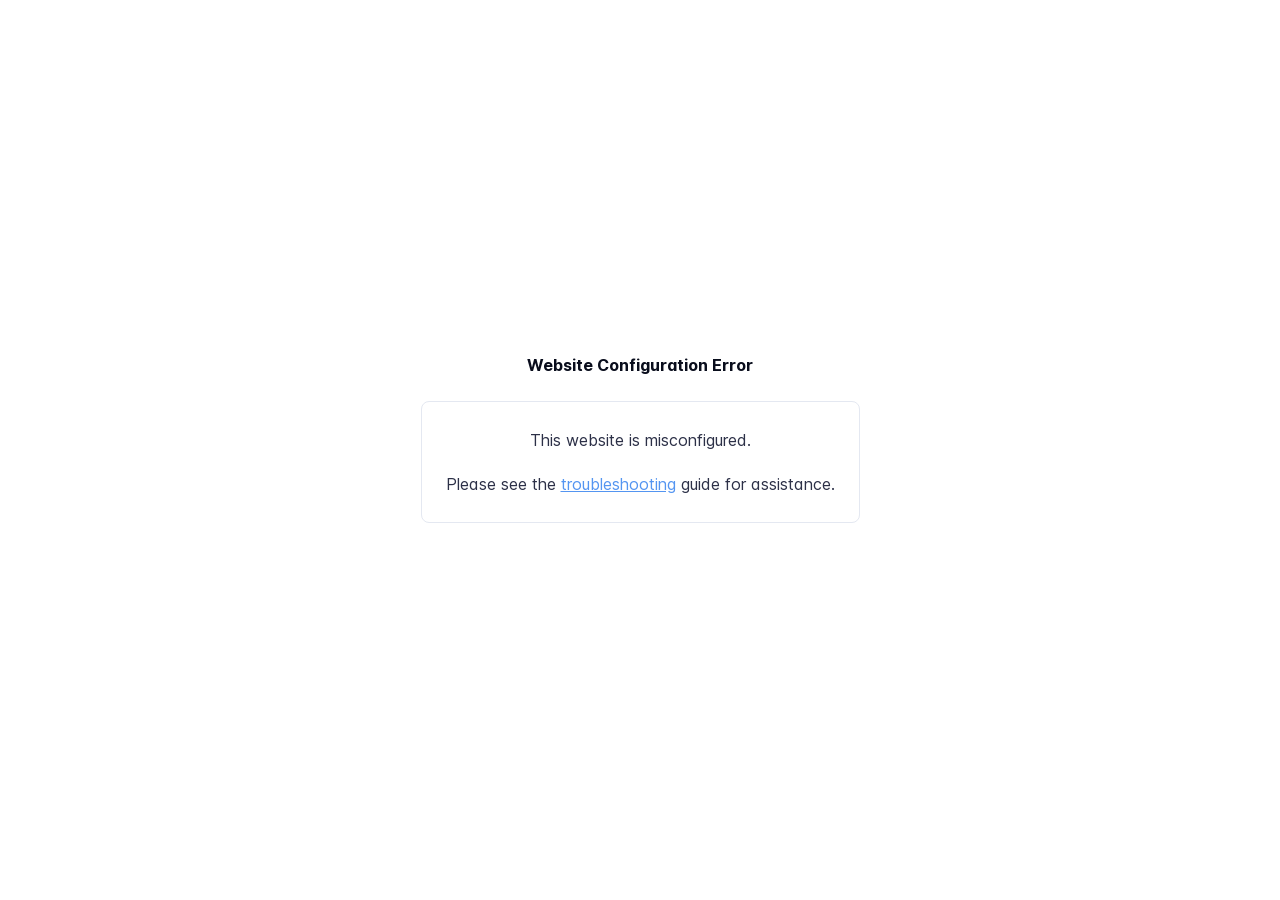
<file: index.html>
<!DOCTYPE html>
<html lang="en" class="h-full">
<head>
    <meta charset="UTF-8">
    <meta name="viewport" content="width=device-width,initial-scale=1">
    <meta name="color-scheme" content="light dark">
    <meta name="turbo-root" content="/arachne">
    <meta name="turbo-cache-control" content="no-cache" data-turbo-track="reload" data-track-token="4.6.0.844879558706">

    <!-- See retype.com -->
    <meta name="generator" content="Retype 4.6.0">

    <!-- Primary Meta Tags -->
    <title>Arachne linked-read aligner | Arachne</title>
    <meta name="title" content="Arachne linked-read aligner | Arachne">
    <meta name="description" content="Arachne is a fork of Lariat that takes the best parts of lariat (speed, usability, not being C++) and marries it with the mapping performance of EMA. Because of this and other improvements and updates, Arachne output will be different from either Lariat or EMA output, presumably better.">

    <!-- Canonical -->
    <link rel="canonical" href="https://blinkseq.github.io/arachne/">
    <link rel="sitemap" type="application/xml" title="Sitemap" href="https://blinkseq.github.io/arachne/sitemap.xml">

    <!-- Open Graph -->
    <meta property="og:type" content="website">
    <meta property="og:url" content="https://blinkseq.github.io/arachne/">
    <meta property="og:title" content="Arachne linked-read aligner | Arachne">
    <meta property="og:description" content="Arachne is a fork of Lariat that takes the best parts of lariat (speed, usability, not being C++) and marries it with the mapping performance of EMA. Because of this and other improvements and updates, Arachne output will be different from either Lariat or EMA output, presumably better.">
    <meta property="og:image" content="https://blinkseq.github.io/arachne/static/logo.png">
    <meta property="og:image:width" content="1200">
    <meta property="og:image:height" content="630">
    <meta property="og:image:alt" content="Arachne linked-read aligner | Arachne">
    <meta property="og:site_name" content="">
    <meta property="og:locale" content="en_US">

    <!-- Twitter -->
    <meta name="twitter:card" content="summary_large_image">
    <meta name="twitter:url" content="https://blinkseq.github.io/arachne/">
    <meta name="twitter:title" content="Arachne linked-read aligner | Arachne">
    <meta name="twitter:description" content="Arachne is a fork of Lariat that takes the best parts of lariat (speed, usability, not being C++) and marries it with the mapping performance of EMA. Because of this and other improvements and updates, Arachne output will be different from either Lariat or EMA output, presumably better.">
    <meta name="twitter:image" content="https://blinkseq.github.io/arachne/static/logo.png">
    <meta name="twitter:image:alt" content="Arachne linked-read aligner | Arachne">

    <!-- Alternate Markdown -->
    <link rel="alternate" type="text/markdown" href="https://blinkseq.github.io/arachne/index.md">

    <script data-cfasync="false">(function(){var cl=document.documentElement.classList,ls=localStorage.getItem("retype_scheme"),hd=cl.contains("dark"),hl=cl.contains("light"),wm=window.matchMedia&&window.matchMedia("(prefers-color-scheme: dark)").matches;if(ls==="dark"||(!ls&&wm&&!hd&&!hl)){cl.remove("light");cl.add("dark")}else if(ls==="light"||(!ls&&!wm&&!hd&&!hl)){cl.remove("dark");cl.add("light")}})();</script>

    <link id="retype-favicon" rel="icon" href="static/favicon.png" />
    <link href="resources/css/retype.css?v=4.6.0.844879558706" rel="stylesheet">

    <script data-cfasync="false" src="resources/js/config.js?v=4.6.0.844879558706" data-turbo-eval="false" defer></script>
    <script data-cfasync="false" src="resources/js/retype.js?v=4.6.0" data-turbo-eval="false" defer></script>
    <script id="lunr-js" data-cfasync="false" src="resources/js/lunr.js?v=4.6.0.844879558706" data-turbo-eval="false" defer></script>
</head>
<body>
    <div id="retype-app" class="relative text-base antialiased text-base-text bg-base-bg font-body">
    <div class="absolute bottom-0 left-0" style="top: 5rem; right: 50%"></div>

    <header id="retype-header" class="sticky top-0 z-30 flex w-full h-16 bg-header-bg border-b border-header-border md:h-20">
        <div class="container relative flex items-center justify-between pr-6 grow md:justify-start">
            <!-- Mobile menu button skeleton -->
            <button v-cloak class="skeleton retype-mobile-menu-button flex items-center justify-center shrink-0 overflow-hidden dark:text-white focus:outline-hidden rounded-full w-10 h-10 ml-3.5 md:hidden"><svg xmlns="http://www.w3.org/2000/svg" class="mb-px shrink-0" width="24" height="24" viewBox="0 0 24 24" role="presentation" style="margin-bottom: 0px;"><g fill="currentColor"><path d="M2 4h20v2H2zM2 11h20v2H2zM2 18h20v2H2z"></path></g></svg></button>
            <div v-cloak id="retype-sidebar-left-toggle-button"></div>
    
            <!-- Logo -->
            <div class="flex items-center justify-between h-full py-2 md:w-75">
                <div class="flex items-center px-2 md:px-6">
                    <a id="retype-branding-logo" href="https://blinkseq.github.io/arachne/" class="flex items-center leading-snug text-2xl">
                        <span class="grow-0 shrink-0 overflow-hidden">
                            <img class="max-h-10 dark:hidden md:inline-block" src="static/logo.png" alt="" width="179" height="40">
                            <img class="max-h-10 hidden dark:inline-block" src="static/logo_dark.png" alt="" width="179" height="40">
                        </span>
                    </a><span id="retype-branding-label" class="inline-flex mt-1 px-2 py-1 ml-4 text-xs font-medium leading-none items-center rounded-md bg-branding-label-bg text-branding-label-text ring-1 ring-branding-label-border ring-inset md:inline-block">0.3</span>
                </div>
    
                <span class="hidden h-8 border-r md:inline-block border-base-border"></span>
            </div>
    
            <div class="flex justify-between md:grow">
                <!-- Top Nav -->
                <nav id="retype-header-nav" class="hidden md:flex">
                    <ul class="flex flex-col mb-4 md:pl-16 md:mb-0 md:flex-row md:items-center">
                        <li class="mr-6">
                            <a class="py-2 md:mb-0 inline-flex items-center text-sm whitespace-nowrap transition-colors duration-200 ease-linear md:text-header-text font-header-text hover:text-header-text-hover" href="https://blinkseq.github.io/" target="_blank">
                                <img class="block shrink-0 mr-1.5" width="18" height="18" alt="" aria-hidden="true" src="https://blinkseq.github.io/_astro/logo.DGThwx8R_1NHPA4.webp">
                                <span>BLink-Seq</span>
                            </a>
                        </li>
                        <li class="mr-6">
                            <a class="py-2 md:mb-0 inline-flex items-center text-sm whitespace-nowrap transition-colors duration-200 ease-linear md:text-header-text font-header-text hover:text-header-text-hover" href="https://github.com/pdimens/arachne" target="_blank">
                                <svg xmlns="http://www.w3.org/2000/svg" class="block shrink-0 mr-1.5" width="18" height="18" viewBox="0 0 24 24" fill="currentColor" aria-hidden="true" focusable="false">
                                    <path d="M10.226 17.284c-2.965-.36-5.054-2.493-5.054-5.256 0-1.123.404-2.336 1.078-3.144-.292-.741-.247-2.314.09-2.965.898-.112 2.111.36 2.83 1.01.853-.269 1.752-.404 2.853-.404 1.1 0 1.999.135 2.807.382.696-.629 1.932-1.1 2.83-.988.315.606.36 2.179.067 2.942.72.854 1.101 2 1.101 3.167 0 2.763-2.089 4.852-5.098 5.234.763.494 1.28 1.572 1.28 2.807v2.336c0 .674.561 1.056 1.235.786 4.066-1.55 7.255-5.615 7.255-10.646C23.5 6.188 18.334 1 11.978 1 5.62 1 .5 6.188.5 12.545c0 4.986 3.167 9.12 7.435 10.669.606.225 1.19-.18 1.19-.786V20.63a2.9 2.9 0 0 1-1.078.224c-1.483 0-2.359-.808-2.987-2.313-.247-.607-.517-.966-1.034-1.033-.27-.023-.359-.135-.359-.27 0-.27.45-.471.898-.471.652 0 1.213.404 1.797 1.235.45.651.921.943 1.483.943.561 0 .92-.202 1.437-.719.382-.381.674-.718.944-.943"/>
                                </svg>
                                <span>Source</span>
                            </a>
                        </li>
    
                    </ul>
                </nav>
    
                <div v-cloak class="flex justify-end grow">
                    <div id="retype-mobile-search-button"></div>
                    <doc-search-desktop></doc-search-desktop>
    
                    <doc-theme-switch class="lg:ml-2"></doc-theme-switch>
                    <doc-history></doc-history>
                </div>
            </div>
        </div>
    </header>


    <div id="retype-container" class="container relative flex bg-white">
        <!-- Sidebar Skeleton -->
        <div v-cloak class="fixed flex flex-col shrink-0 duration-300 ease-in-out bg-sidebar-left-bg border-sidebar-left-border sidebar top-20 w-75 border-r h-screen md:sticky transition-transform skeleton">
        
        
            <div class="pl-6 mt-1 mb-4">
                <div class="w-32 h-3 mb-4 bg-skeleton-bg rounded-full loading"></div>
                <div class="w-48 h-3 mb-4 bg-skeleton-bg rounded-full loading"></div>
                <div class="w-40 h-3 mb-4 bg-skeleton-bg rounded-full loading"></div>
                <div class="w-32 h-3 mb-4 bg-skeleton-bg rounded-full loading"></div>
                <div class="w-48 h-3 mb-4 bg-skeleton-bg rounded-full loading"></div>
                <div class="w-40 h-3 mb-4 bg-skeleton-bg rounded-full loading"></div>
            </div>
        
            <div class="shrink-0 mt-auto bg-transparent dark:border-base-border">
                <a class="flex items-center justify-center flex-nowrap h-16 text-gray-350 dark:text-dark-400 hover:text-gray-600 dark:hover:text-dark-300 transition-colors duration-150 ease-in docs-powered-by" target="_blank" href="https://retype.com/" rel="noopener">
                    <span class="text-xs whitespace-nowrap">Powered by</span>
                    <svg xmlns="http://www.w3.org/2000/svg" class="ml-2" fill="currentColor" width="96" height="20" overflow="visible"><path d="M0 0v20h13.59V0H0zm11.15 17.54H2.44V2.46h8.71v15.08zM15.8 20h2.44V4.67L15.8 2.22zM20.45 6.89V20h2.44V9.34z"/><g><path d="M40.16 8.44c0 1.49-.59 2.45-1.75 2.88l2.34 3.32h-2.53l-2.04-2.96h-1.43v2.96h-2.06V5.36h3.5c1.43 0 2.46.24 3.07.73s.9 1.27.9 2.35zm-2.48 1.1c.26-.23.38-.59.38-1.09 0-.5-.13-.84-.4-1.03s-.73-.28-1.39-.28h-1.54v2.75h1.5c.72 0 1.2-.12 1.45-.35zM51.56 5.36V7.2h-4.59v1.91h4.13v1.76h-4.13v1.92h4.74v1.83h-6.79V5.36h6.64zM60.09 7.15v7.48h-2.06V7.15h-2.61V5.36h7.28v1.79h-2.61zM70.81 14.64h-2.06v-3.66l-3.19-5.61h2.23l1.99 3.45 1.99-3.45H74l-3.19 5.61v3.66zM83.99 6.19c.65.55.97 1.4.97 2.55s-.33 1.98-1 2.51-1.68.8-3.04.8h-1.23v2.59h-2.06V5.36h3.26c1.42 0 2.45.28 3.1.83zm-1.51 3.65c.25-.28.37-.69.37-1.22s-.16-.92-.48-1.14c-.32-.23-.82-.34-1.5-.34H79.7v3.12h1.38c.68 0 1.15-.14 1.4-.42zM95.85 5.36V7.2h-4.59v1.91h4.13v1.76h-4.13v1.92H96v1.83h-6.79V5.36h6.64z"/></g></svg>
                </a>
            </div>
        </div>
        
        <!-- Sidebar component -->
        <doc-sidebar v-cloak>
            <template #sidebar-footer>
                <div class="shrink-0 mt-auto border-t md:bg-transparent md:border-none dark:border-base-border">
        
                    <div class="py-3 px-6 md:hidden border-b dark:border-base-border">
                        <nav>
                            <ul class="flex flex-wrap justify-center items-center">
                                <li class="mr-6">
                                    <a class="block py-1 inline-flex items-center text-sm whitespace-nowrap transition-colors duration-200 ease-linear md:text-header-text font-header-text hover:text-header-text-hover" href="https://blinkseq.github.io/" target="_blank">
                                        <img class="block shrink-0 mr-1.5" width="18" height="18" alt="" aria-hidden="true" src="https://blinkseq.github.io/_astro/logo.DGThwx8R_1NHPA4.webp">
                                        <span>BLink-Seq</span>
                                    </a>
                                </li>
                                <li class="mr-6">
                                    <a class="block py-1 inline-flex items-center text-sm whitespace-nowrap transition-colors duration-200 ease-linear md:text-header-text font-header-text hover:text-header-text-hover" href="https://github.com/pdimens/arachne" target="_blank">
                                        <svg xmlns="http://www.w3.org/2000/svg" class="block shrink-0 mr-1.5" width="18" height="18" viewBox="0 0 24 24" fill="currentColor" aria-hidden="true" focusable="false">
                                            <path d="M10.226 17.284c-2.965-.36-5.054-2.493-5.054-5.256 0-1.123.404-2.336 1.078-3.144-.292-.741-.247-2.314.09-2.965.898-.112 2.111.36 2.83 1.01.853-.269 1.752-.404 2.853-.404 1.1 0 1.999.135 2.807.382.696-.629 1.932-1.1 2.83-.988.315.606.36 2.179.067 2.942.72.854 1.101 2 1.101 3.167 0 2.763-2.089 4.852-5.098 5.234.763.494 1.28 1.572 1.28 2.807v2.336c0 .674.561 1.056 1.235.786 4.066-1.55 7.255-5.615 7.255-10.646C23.5 6.188 18.334 1 11.978 1 5.62 1 .5 6.188.5 12.545c0 4.986 3.167 9.12 7.435 10.669.606.225 1.19-.18 1.19-.786V20.63a2.9 2.9 0 0 1-1.078.224c-1.483 0-2.359-.808-2.987-2.313-.247-.607-.517-.966-1.034-1.033-.27-.023-.359-.135-.359-.27 0-.27.45-.471.898-.471.652 0 1.213.404 1.797 1.235.45.651.921.943 1.483.943.561 0 .92-.202 1.437-.719.382-.381.674-.718.944-.943"/>
                                        </svg>
                                        <span>Source</span>
                                    </a>
                                </li>
        
                            </ul>
                        </nav>
                    </div>
        
                    <a class="flex items-center justify-center flex-nowrap h-16 text-gray-350 dark:text-dark-400 hover:text-gray-600 dark:hover:text-dark-300 transition-colors duration-150 ease-in docs-powered-by" target="_blank" href="https://retype.com/" rel="noopener">
                        <span class="text-xs whitespace-nowrap">Powered by</span>
                        <svg xmlns="http://www.w3.org/2000/svg" class="ml-2" fill="currentColor" width="96" height="20" overflow="visible"><path d="M0 0v20h13.59V0H0zm11.15 17.54H2.44V2.46h8.71v15.08zM15.8 20h2.44V4.67L15.8 2.22zM20.45 6.89V20h2.44V9.34z"/><g><path d="M40.16 8.44c0 1.49-.59 2.45-1.75 2.88l2.34 3.32h-2.53l-2.04-2.96h-1.43v2.96h-2.06V5.36h3.5c1.43 0 2.46.24 3.07.73s.9 1.27.9 2.35zm-2.48 1.1c.26-.23.38-.59.38-1.09 0-.5-.13-.84-.4-1.03s-.73-.28-1.39-.28h-1.54v2.75h1.5c.72 0 1.2-.12 1.45-.35zM51.56 5.36V7.2h-4.59v1.91h4.13v1.76h-4.13v1.92h4.74v1.83h-6.79V5.36h6.64zM60.09 7.15v7.48h-2.06V7.15h-2.61V5.36h7.28v1.79h-2.61zM70.81 14.64h-2.06v-3.66l-3.19-5.61h2.23l1.99 3.45 1.99-3.45H74l-3.19 5.61v3.66zM83.99 6.19c.65.55.97 1.4.97 2.55s-.33 1.98-1 2.51-1.68.8-3.04.8h-1.23v2.59h-2.06V5.36h3.26c1.42 0 2.45.28 3.1.83zm-1.51 3.65c.25-.28.37-.69.37-1.22s-.16-.92-.48-1.14c-.32-.23-.82-.34-1.5-.34H79.7v3.12h1.38c.68 0 1.15-.14 1.4-.42zM95.85 5.36V7.2h-4.59v1.91h4.13v1.76h-4.13v1.92H96v1.83h-6.79V5.36h6.64z"/></g></svg>
                    </a>
                </div>
            </template>
        </doc-sidebar>

        <div class="grow min-w-0 bg-body-bg">
            <!-- Render "toolbar" template here on api pages --><!-- Render page content -->
<div class="flex">
    <div id="retype-main" class="min-w-0 p-4 grow md:px-16">
        <main class="relative pb-12 lg:pt-2">
            <div class="relative retype-markdown" id="retype-content">
                <!-- Rendered if sidebar right is enabled -->
                <div id="retype-sidebar-right-toggle"></div>
                <doc-page-actions></doc-page-actions>

                <!-- Page content  -->
<figure class="content-center">
    <img src="static/logo.png" alt="" class="max-w-full h-auto rounded-image-rounded border-image-border border-image-border-width" width="4641" height="1040" />
    <figcaption class="caption"></figcaption>
</figure>
<h1 id="arachne-linked-read-aligner">Arachne linked-read aligner</h1>
<p>Arachne is a fork of <a href="https://github.com/10XGenomics/lariat" class="outbound" target="_blank"><span>Lariat</span><svg xmlns="http://www.w3.org/2000/svg" class="retype-outbound-trigger docs-icon ml-1" viewBox="0 0 24 24" aria-hidden="true" focusable="false"><g fill="currentColor"><path d="M15.5 2.25a.75.75 0 0 1 .75-.75h5.5a.75.75 0 0 1 .75.75v5.5a.75.75 0 0 1-1.5 0V4.06l-6.22 6.22a.75.75 0 1 1-1.06-1.06L19.94 3h-3.69a.75.75 0 0 1-.75-.75Z"/><path d="M2.5 4.25c0-.966.784-1.75 1.75-1.75h8.5a.75.75 0 0 1 0 1.5h-8.5a.25.25 0 0 0-.25.25v15.5c0 .138.112.25.25.25h15.5a.25.25 0 0 0 .25-.25v-8.5a.75.75 0 0 1 1.5 0v8.5a1.75 1.75 0 0 1-1.75 1.75H4.25a1.75 1.75 0 0 1-1.75-1.75V4.25Z"/></g></svg></a> that takes the best parts of lariat (speed, usability,
not being C++) and marries it with the mapping performance of <a href="https://github.com/arshajii/ema" class="outbound" target="_blank"><span>EMA</span><svg xmlns="http://www.w3.org/2000/svg" class="retype-outbound-trigger docs-icon ml-1" viewBox="0 0 24 24" aria-hidden="true" focusable="false"><g fill="currentColor"><path d="M15.5 2.25a.75.75 0 0 1 .75-.75h5.5a.75.75 0 0 1 .75.75v5.5a.75.75 0 0 1-1.5 0V4.06l-6.22 6.22a.75.75 0 1 1-1.06-1.06L19.94 3h-3.69a.75.75 0 0 1-.75-.75Z"/><path d="M2.5 4.25c0-.966.784-1.75 1.75-1.75h8.5a.75.75 0 0 1 0 1.5h-8.5a.25.25 0 0 0-.25.25v15.5c0 .138.112.25.25.25h15.5a.25.25 0 0 0 .25-.25v-8.5a.75.75 0 0 1 1.5 0v8.5a1.75 1.75 0 0 1-1.75 1.75H4.25a1.75 1.75 0 0 1-1.75-1.75V4.25Z"/></g></svg></a>. Because of this and other improvements
and updates, Arachne output will be different from either Lariat or EMA output, presumably better.</p>
<h2 id="status">Status:</h2>
<ul class="contains-task-list">
<li class="task-list-item"><input disabled="disabled" type="checkbox" checked="checked" /> New logo/identity</li>
<li class="task-list-item"><input disabled="disabled" type="checkbox" checked="checked" /> Modernize Go idioms</li>
<li class="task-list-item"><input disabled="disabled" type="checkbox" checked="checked" /> Replace custom FASTQ reader with <code translate="no" v-pre>fastx</code> (used by seqkit)</li>
<li class="task-list-item"><input disabled="disabled" type="checkbox" checked="checked" /> Rewrite internals to match Standard FASTQ format</li>
<li class="task-list-item"><input disabled="disabled" type="checkbox" checked="checked" /> Create <code translate="no" v-pre>preprocess</code> subcommand</li>
<li class="task-list-item"><input disabled="disabled" type="checkbox" checked="checked" /> Output SAM to <code translate="no" v-pre>stdout</code> instead of to many files</li>
<li class="task-list-item"><input disabled="disabled" type="checkbox" checked="checked" /> Create test data</li>
<li class="task-list-item"><input disabled="disabled" type="checkbox" checked="checked" /> Get everything to compile and run</li>
<li class="task-list-item"><input disabled="disabled" type="checkbox" checked="checked" /> Add build and run tests</li>
<li class="task-list-item"><input disabled="disabled" type="checkbox" checked="checked" /> Replace bwa with <a href="https://github.com/lh3/minibwa" class="outbound" target="_blank"><span>minibwa</span><svg xmlns="http://www.w3.org/2000/svg" class="retype-outbound-trigger docs-icon ml-1" viewBox="0 0 24 24" aria-hidden="true" focusable="false"><g fill="currentColor"><path d="M15.5 2.25a.75.75 0 0 1 .75-.75h5.5a.75.75 0 0 1 .75.75v5.5a.75.75 0 0 1-1.5 0V4.06l-6.22 6.22a.75.75 0 1 1-1.06-1.06L19.94 3h-3.69a.75.75 0 0 1-.75-.75Z"/><path d="M2.5 4.25c0-.966.784-1.75 1.75-1.75h8.5a.75.75 0 0 1 0 1.5h-8.5a.25.25 0 0 0-.25.25v15.5c0 .138.112.25.25.25h15.5a.25.25 0 0 0 .25-.25v-8.5a.75.75 0 0 1 1.5 0v8.5a1.75 1.75 0 0 1-1.75 1.75H4.25a1.75 1.75 0 0 1-1.75-1.75V4.25Z"/></g></svg></a> (bwa is kept in <code translate="no" v-pre>archive/</code>)</li>
<li class="task-list-item"><input disabled="disabled" type="checkbox" checked="checked" /> Expose minibwa index for convenience</li>
<li class="task-list-item"><input disabled="disabled" type="checkbox" checked="checked" /> validate output</li>
<li class="task-list-item"><input disabled="disabled" type="checkbox" /> user validation</li>
</ul>

                
                <!-- Required only on API pages -->
                <doc-toolbar-member-filter-no-results></doc-toolbar-member-filter-no-results>
            </div>
            <footer id="retype-content-footer" class="clear-both">
                <div class="flex flex-wrap items-center gap-x-4 gap-y-2 mt-14">
                    <a id="retype-edit-this-page" class="my-2.5 inline-flex items-center text-sm whitespace-nowrap text-body-link font-body-link hover:text-body-link-hover hover:underline" href="https://github.com/blinkseq/arachne/edit/docs/index.md" target="_blank" rel="noopener">
                        <svg class="mr-1.5" xmlns="http://www.w3.org/2000/svg" width="18" height="18" viewBox="0 0 24 24" fill="currentColor" overflow="visible"><path d="M20 12c-.55 0-1 .45-1 1v7c0 .55-.45 1-1 1H4c-.55 0-1-.45-1-1V6c0-.55.45-1 1-1h7c.55 0 1-.45 1-1s-.45-1-1-1H4C2.35 3 1 4.35 1 6v14c0 1.65 1.35 3 3 3h14c1.65 0 3-1.35 3-3v-7c0-.55-.45-1-1-1z" /><path d="M22.21 1.79c-1.18-1.18-3.24-1.18-4.41 0l-9.5 9.5c-.13.13-.22.29-.26.46l-1 4c-.08.34.01.7.26.95.18.2.44.3.7.3.08 0 .16-.01.24-.03l4-1c.18-.04.34-.13.46-.26l9.5-9.5c1.22-1.22 1.22-3.2.01-4.42zm-1.42 3l-9.3 9.3-2.11.53.53-2.11 9.3-9.3c.42-.42 1.16-.42 1.59 0 .43.43.43 1.15-.01 1.58z" /><path fill="none" d="M0 0h24v24H0z" /></svg>
                        <span>Edit this page</span>
                    </a>
                </div>
            
            </footer>
        </main>

        <div id="retype-page-footer" class="print:border-none border-t border-base-border pt-6 mb-8">
            <footer class="flex flex-wrap items-center justify-between print:justify-center">
                <div id="retype-footer-links" class="print:hidden">
                    <ul class="flex flex-wrap items-center text-sm">
                        <li>
                            <a class="inline-flex items-center mr-4 py-2 text-sm whitespace-nowrap transition-colors duration-200 ease-linear text-footer-link hover:text-footer-link-hover md:mb-0" href="https://www.therkildsenlab.org/" target="_blank">
                                <img class="block shrink-0 mr-1" width="18" alt="" src="https://www.therkildsenlab.org/uploads/1/4/5/5/145548022/published/new-logo-smaller.png">
                                <span>Therkildsen Lab</span>
                            </a>
                        </li>
                        <li>
                            <a class="inline-flex items-center mr-4 py-2 text-sm whitespace-nowrap transition-colors duration-200 ease-linear text-footer-link hover:text-footer-link-hover md:mb-0" href="https://www.genomicsinnovation.cornell.edu/" target="_blank">
                                <img class="block shrink-0 mr-1" width="18" alt="" src="https://raw.githubusercontent.com/pdimens/harpy/refs/heads/main/docs/static/biotech.png">
                                <span>Cornell GIH</span>
                            </a>
                        </li>
                    </ul>
                </div>
                <div id="retype-copyright" class="print:justify-center py-2 text-footer-text font-footer-link text-sm leading-relaxed"><p>This work is a collaboration between the lab of Nina Therkildsen and the Cornell Genomics Innovation Hub.</p>
            <p>© Copyright 2026. All rights reserved.</p></div>
            </footer>
        </div>
    </div>

    <!-- Rendered if sidebar right is enabled -->
    <!-- Sidebar right skeleton-->
    <div v-cloak class="fixed top-0 bottom-0 right-0 translate-x-full bg-sidebar-right-bg border-sidebar-right-border lg:sticky lg:border-l lg:shrink-0 lg:pt-6 lg:translate-x-0 sm:w-1/2 lg:w-64 lg:z-0 md:w-104 sidebar-right skeleton">
        <div class="pl-5">
            <div class="w-32 h-3 mb-4 bg-skeleton-bg rounded-full loading"></div>
            <div class="w-48 h-3 mb-4 bg-skeleton-bg rounded-full loading"></div>
            <div class="w-40 h-3 mb-4 bg-skeleton-bg rounded-full loading"></div>
        </div>
    </div>

    <!-- User should be able to hide sidebar right -->
    <doc-sidebar-right v-cloak></doc-sidebar-right>
</div>

        </div>
    </div>

    <doc-search-mobile></doc-search-mobile>
    <doc-back-to-top></doc-back-to-top>
</div>


    <div id="retype-overlay-target"></div>

        <script data-cfasync="false">window.__DOCS__ = { "title": "Home", isRoot: true, level: 0, icon: "file", hasPrism: false, hasInstagram: false, hasMermaid: false, hasMath: false, tocDepth: 23, "md": "/index.md" }</script>
</body>
</html>
</file>
